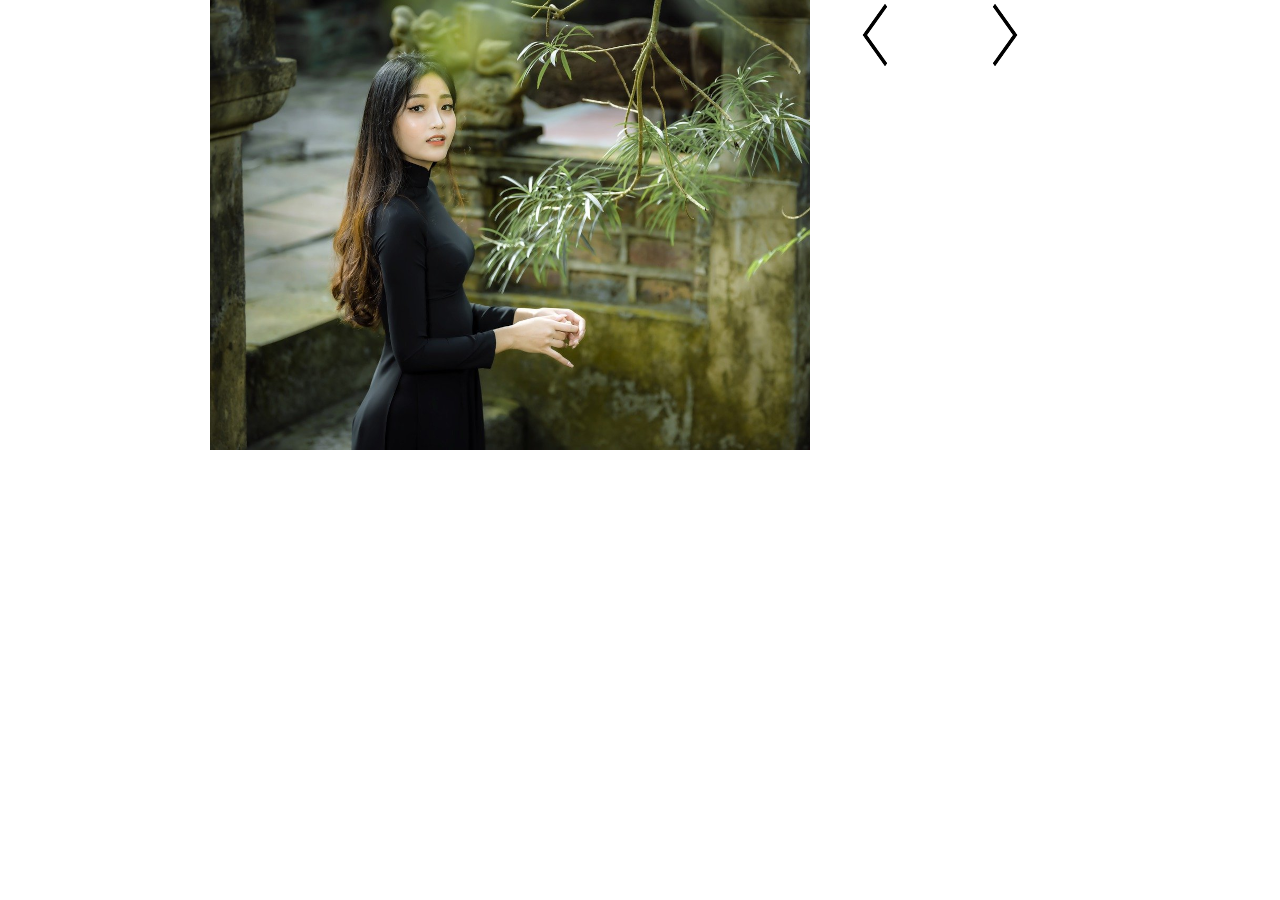
<file: index.html>
<!DOCTYPE html>
<html lang="en">

<head>
    <meta charset="UTF-8">
    <meta http-equiv="X-UA-Compatible" content="IE=edge">
    <meta name="viewport" content="width=device-width, initial-scale=1.0">
    <title>Document</title>
    <link rel="stylesheet" type="text/css" href="style.css">

    <style>
        #slider {
            width: 600px;
            height: 450px;
            background-color: black;
            transition: background-image 1s;

        }
    </style>

</head>

<body onload="iniciaSlider()">

    <div id="slider"></div>

    
    <div class="botaoE">
        <img src="imagens/icon/botaoE.png" input type="button" class="botao" value="Anterior" onclick="ante()">
        
    </div>

    <div class="botaoD">
        <img src="imagens/icon/botaoD.png" input type="button" class="botao" value="Anterior" onclick="ante()">
        
    </div>

    
    <script>

        function iniciaSlider() {
            max = 10;
            min = 1;
            fi = min;
            trans = true;
            carregaFoto(" imagens/mulher/mulher1.png");
            document.getElementById("slider").addEventListener("transitionend", fimTrans);
        } function fimTrans() {
            trans = true;
        } function carregaFoto(foto) {
            document.getElementById("slider").style.backgroundImage = "URL("
                + foto + ")";
        } function prox() {
            if (trans) {
                trans = false; fi++; if (fi > max) {
                    fi = min;
                }
                carregaFoto("imagens/mulher/mulher" + fi + ".png");
            }
        }

        function ante() {
            if (trans) {
                trans = false;
                fi--;
                if (fi < min) { fi = max; } carregaFoto("imagens/mulher/mulher" + fi + ".png");
            }
        } </script>

</body>

</html>
</file>
<file: style.css>
* {
    margin: 0;
    padding: 0;
}
body {
    background-color: white;
    display:flex;
    justify-content: center;
}
.titulo {
    display: flex;
    flex-direction: column;
    align-items: center;
    margin-top: 20px;
}
.titulo p {
    font-size: 20px;
    color: rgb(36, 221, 36);   
}
h2 {
    font-size: 15px;
    font-weight: 600;
    margin-top: 20px;
    margin-bottom: 20px;    
}
.logo img {
    width: 80px;
    height: 30px;
    border-radius: 6px;  
    margin-right: 15px; 
}
.logo {
    height: 30px;
}
.iconFace {
    display: flex;
    align-items: center;
}
.option img {
    border-radius: 30px;
    width: 30px;
    height: 30px;
}
input {
    border-radius: 1px;
    
}
.content {
    display: flex;
    margin-top: 50px;
    
}
.ladoE {
    display: flex;
    width: 330px;
    flex-direction: column;
    align-items: center;
    background-color: rgb(238, 238, 238);
    font-family: Redressed;
}
#slider {
    width: 600px;
    height: 450px;
    transition:background-image 1s;
}
.backgroundSlider {
    background-color: rgb(126, 122, 122);
    width: 900px;
    justify-content: center;
    display: flex;
    align-items: center;
    position: relative;
}
.barra {
    width:900px; 
    height:85px;
    background-color: white; 
    display: flex;
    justify-content: space-between;
    align-items: center;
}
.barraE {
    display: flex;
    align-items: center;   
}
.barraD button {
    border-radius: 30px;
    width: 30px;
    height: 30px;
    border-width: 1px;
    border-color: silver;
    background-color: white;
}
.barraD button i {
    font-size: 24px;
}
.perfil:hover {
    border-color: black;  
    border-width: 1px;
    color:white;
    background-color: rgb(18, 175, 123);    
}
.star:hover {
    border-color: black;  
    border-width: 1px;
    color:white;
    background-color: rgb(18, 175, 123);    
}
.config:hover {
    border-color: black;  
    border-width: 1px;
    color:white;
    background-color: rgb(18, 175, 123);    
}
.gostei {
    width: 55px;
    height: 55px;
    border-radius: 55px;
    background-color: white;
    border-color: rgb(252, 101, 46);
    border-width: 1px;
    display: flex;
    align-items: center;
    justify-content: center;
    color: rgb(252, 101, 46);
    margin-left: 20px;
}
.gostei i{
    font-size: 32px;
}
.gostei:hover {
    color: blueviolet;
    border-color: blueviolet;
    background-color: rgba(243, 10, 10, 0.329);
}
.naocurti {
    width: 55px;
    height: 55px;
    border-radius: 55px;
    background-color: white;
    border-color: silver;
    border-width: 1px;
    display: flex;
    align-items: center;
    justify-content: center;
    color: silver;
    margin-left: 6px;
}
.naocurti i{
    font-size: 32px;
}
.naocurti:hover {
    color: white;
    border-color: rgb(3, 3, 3);
    background-color: rgba(12, 11, 11, 0.295);
}
.barraTexto {
    font-size: 26px;
    margin-left: 6px;
}
p {
    margin: 0;
    color:rgb(117, 114, 114);
}
.textInteresse {
    font-size: 12px;
    margin-left: 4px;
    font-family: 'Courier New', Courier, monospace;
}
.ponto {
    background-color:rgb(233, 228, 228);
    height: 10px;
    width: 10px;
    border-radius: 10px;
    margin-right: 6px;      
} 
form {
    display: flex;
    flex-direction: column;
    height: 100%;
    align-items: center;
    font-family: 'Courier New', Courier, monospace;      
}
select, input {
    border-radius: 10px;
    border-color: rgb(216, 214, 214);
    border-width: 1.3px;
    border-style: double;
    height: 38px;
    color: rgb(12, 12, 12);
    font-family: tahoma;
    padding-left: 3%; 
    font-weight: 600;
    font-size: 14px;
}
select {
    color: rgb(216, 214, 214);
}
input::placeholder {
    color: rgb(216, 214, 214);       
}
.diaS {
    color: black;
}
fieldset {
    height: 100%;
    width: 93%;
    display: flex;
    flex-direction: column;
    justify-content: space-between;
    align-items: center;
    border: 0;   
}
fieldset div {
    width: 100%;
    align-items: center;
    justify-content: center;
}
#dia {
    width: 23%;
}
#mes {
    width: 45%;
    margin: 0 5px;   
}
#ano {
    width: 35%;
}
.data {
    display: flex;
    justify-content: space-between;    
}
.campoLabel, #email, #nome, .data {
    width: 80%;
    box-sizing: border-box;    
}
.campoLabel input {
    width: 100%;
    box-sizing: border-box;
}
.campoLabel label {
    font-size: 12px;
    font-family: Calibri;
    padding-left: 12px;   
    color: silver;
}
.sexo {
    display: flex;
    width: 85%; 
    color: rgb(172, 170, 170);   
}
.sexo label {
    margin-left: 7px;
    font-size: 14px;
}
#feminino {
    margin-left: 15px;
}
.botaoD img, .botaoE img {
    width: 50px;
    height: 70px;
    margin-left: 40px;
    margin-right: 40px;
}
.botaoCadastro {
    background-color: blueviolet   ;
    color: white;
    font-size: 16px;
    font-family: Calibri;
    width: 150px;
    margin-bottom: 10px;
    padding: 0;
}
.botaoCadastro:hover {
    background-color: rgb(18, 175, 123);
    color: black;
}
.iconDot {
    color: black;
    border-color: silver;
    border-radius: 30px;
    width: 30px;
    height: 30px;
    border-width: 1px;
    background-color: white;
}
.iconDot:hover {
    background-color:silver
}
.camera {
    position:absolute;
    left: 35px;
    bottom: 10px;
    display: flex;
    background-color: black;
    color: white;
    padding: 6px;
    border-radius: 10px;
    align-items: center;
    
}
.camera p {
    color: white;
    font-family: Calibri;
    font-weight: 600;
    margin-left: 5px;
}
</file>
